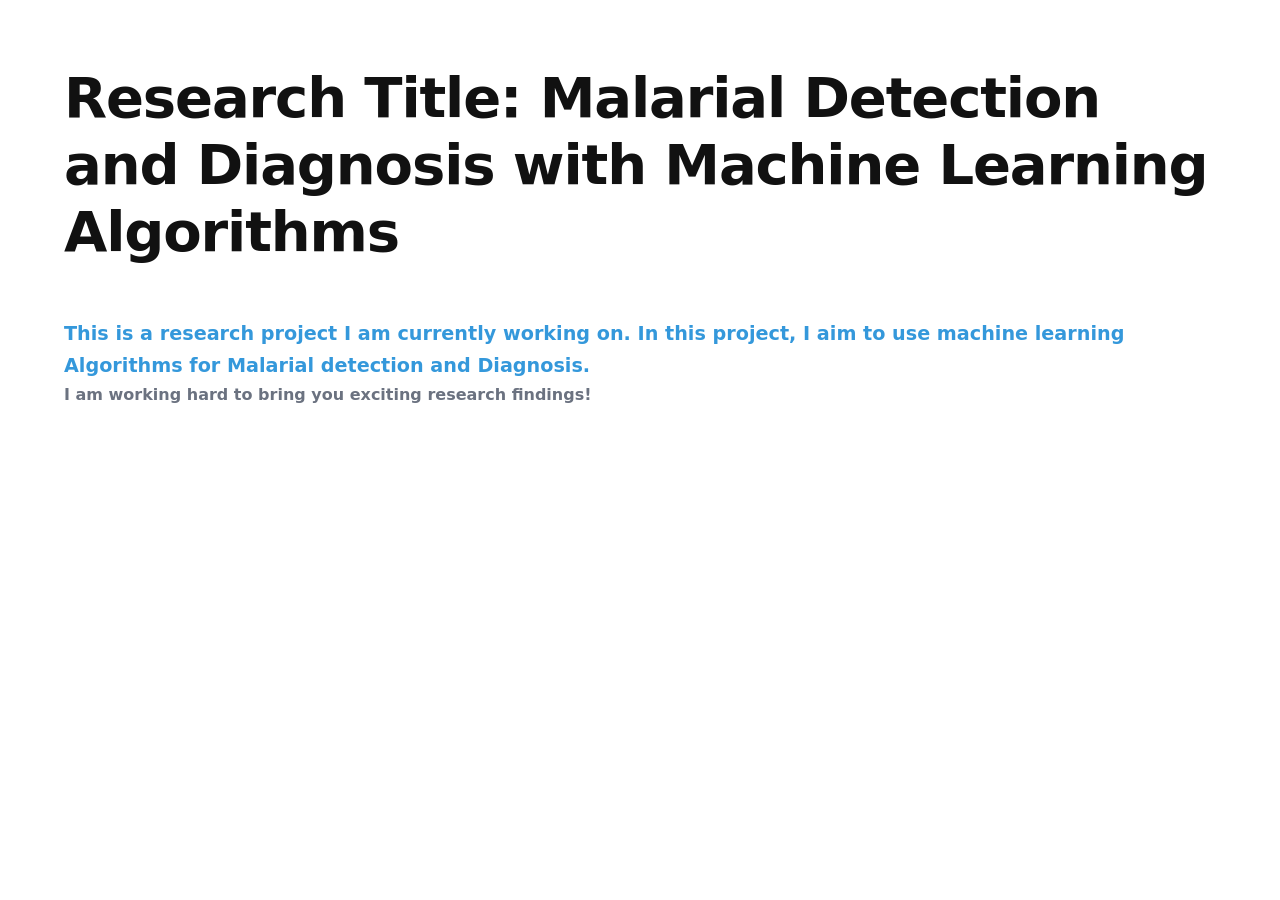
<file: malaria.html>
<!DOCTYPE html>
<html lang="en">
<head>
    <meta charset="UTF-8">
    <meta name="viewport" content="width=device-width, initial-scale=1.0">
    <title>Malaria Diagnosis Research</title>
    <link rel="stylesheet" href="style.css">
    <style>
        body{
            padding: 4rem;
            background-color: white;
            color:  #3498db;
            background-image: none;
            display: flex;
            justify-content: center;
             align-items: flex-start;
            height: 100vh;
            font-weight: bold;
        }
        
    </style>
</head>
<body>
    <div class="secResearch">
        <h1>Research Title: Malarial Detection and Diagnosis with Machine Learning Algorithms
           </h1> <br> <br>
        
        <big>This is a research project I am currently working on. In this project, I aim to use machine learning Algorithms for Malarial detection and Diagnosis.
            </big>
            <p>I am working hard to bring you exciting research findings!</p>
        </div>
    
    <script src="main.js"></script>
</body>
</html>
</file>
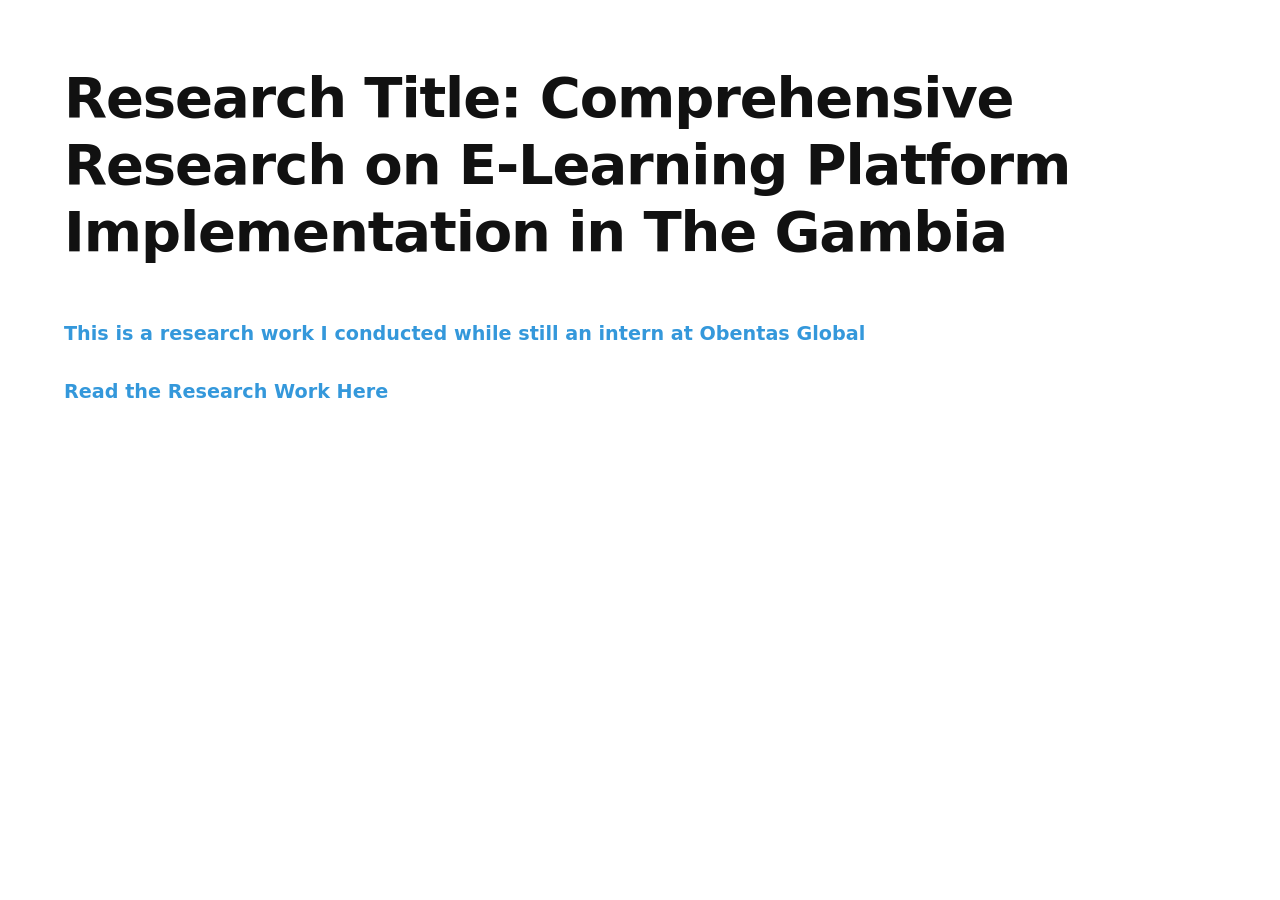
<file: research.html>
<!DOCTYPE html>
<html lang="en">
<head>
    <meta charset="UTF-8">
    <meta name="viewport" content="width=device-width, initial-scale=1.0">
    <title>E Learning Research</title>
    <link rel="stylesheet" href="style.css">
    <style>
        body{
            padding: 4rem;
            background-color: white;
            color:  #3498db;
            background-image: none;
            display: flex;
            justify-content: center;
             align-items: flex-start;
            height: 100vh;
            font-weight: bold;
        }
        
    </style>
</head>
<body>
    <div class="secResearch">
        <h1>Research Title: Comprehensive Research on E-Learning Platform
            Implementation in The Gambia</h1> <br> <br> 
            
        
        <big>This is a research work I conducted while still an intern at <a href="https://obentasglobal.com/">Obentas Global</a> </big> <br> <br>
            <big>Read the Research Work <a href="images/Comprehensive Research on E-Learning Platform Implementation.pdf">Here</a></big>
    </div>
    
    <script src="main.js"></script>
</body>
</html>
</file>
<file: style.css>
/* ============================================
   Cherno Basiru Jallow | Portfolio
   Editorial, minimal, professional
   ============================================ */

:root {
  --bg: #ffffff;
  --text: #111111;
  --text-secondary: #6b7280;
  --text-muted: #9ca3af;
  --border: #e5e7eb;
  --border-light: #f3f4f6;
  --accent: #1d4ed8;
  --accent-hover: #1e40af;
  --accent-subtle: #eff6ff;
  --max-width: 1240px;
  --section-gap: clamp(4rem, 8vw, 6.5rem);
  --radius: 4px;
  --font-sans: "Inter", system-ui, -apple-system, BlinkMacSystemFont, "Segoe UI", sans-serif;
  --font-mono: "IBM Plex Mono", "SF Mono", Consolas, monospace;
  --nav-height: 64px;
  --transition: 0.2s ease;
}

*, *::before, *::after {
  box-sizing: border-box;
  margin: 0;
  padding: 0;
}

html {
  scroll-behavior: smooth;
  scroll-padding-top: calc(var(--nav-height) + 1rem);
}

body {
  font-family: var(--font-sans);
  font-size: 1rem;
  line-height: 1.65;
  color: var(--text);
  background: var(--bg);
  -webkit-font-smoothing: antialiased;
  overflow-x: hidden;
}

img {
  max-width: 100%;
  height: auto;
  display: block;
}

a {
  color: inherit;
  text-decoration: none;
}

ul, ol {
  list-style: none;
}

button {
  font-family: inherit;
  cursor: pointer;
  border: none;
  background: none;
}

/* Typography */
h1, h2, h3, h4 {
  font-weight: 600;
  line-height: 1.2;
  letter-spacing: -0.02em;
  color: var(--text);
}

h1 { font-size: clamp(2.25rem, 5vw, 3.5rem); }
h2 { font-size: clamp(1.75rem, 3.5vw, 2.25rem); }
h3 { font-size: clamp(1.125rem, 2vw, 1.375rem); }

p { color: var(--text-secondary); }

.section-label {
  font-family: var(--font-mono);
  font-size: 0.75rem;
  font-weight: 500;
  letter-spacing: 0.08em;
  text-transform: uppercase;
  color: var(--text-muted);
  margin-bottom: 1rem;
}

.eyebrow {
  font-size: 0.6875rem;
  font-weight: 600;
  letter-spacing: 0.14em;
  text-transform: uppercase;
  color: var(--accent);
  margin-bottom: 1.25rem;
}

/* Layout */
.container {
  width: 100%;
  max-width: var(--max-width);
  margin: 0 auto;
  padding: 0 clamp(1.25rem, 4vw, 2rem);
}

.section {
  padding: var(--section-gap) 0;
}

.section + .section {
  border-top: 1px solid var(--border-light);
}

/* Navigation */
.nav {
  position: fixed;
  top: 0;
  left: 0;
  right: 0;
  z-index: 100;
  height: var(--nav-height);
  background: rgba(255, 255, 255, 0.92);
  backdrop-filter: blur(12px);
  -webkit-backdrop-filter: blur(12px);
  border-bottom: 1px solid var(--border);
  transition: box-shadow var(--transition);
}

.nav.scrolled {
  box-shadow: 0 1px 3px rgba(0, 0, 0, 0.04);
}

.nav-inner {
  display: flex;
  align-items: center;
  justify-content: space-between;
  height: 100%;
}

.nav-logo {
  font-size: 1.125rem;
  font-weight: 700;
  letter-spacing: -0.03em;
  color: var(--text);
}

.nav-links {
  display: none;
  align-items: center;
  gap: 2rem;
}
#mrcg{
  text-decoration: underline;
}
.nav-link {
  font-size: 0.875rem;
  font-weight: 500;
  color: var(--text-secondary);
  transition: color var(--transition);
  position: relative;
}

.nav-link:hover,
.nav-link.active {
  color: var(--text);
}

.nav-link.active::after {
  content: "";
  position: absolute;
  bottom: -4px;
  left: 0;
  right: 0;
  height: 1px;
  background: var(--accent);
}

a.nav-cta.btn {
  display: none;
}

.nav-toggle {
  display: flex;
  align-items: center;
  justify-content: center;
  width: 40px;
  height: 40px;
  color: var(--text);
  flex-shrink: 0;
}

.nav-toggle svg {
  width: 22px;
  height: 22px;
}

.mobile-menu {
  display: none;
  position: fixed;
  top: var(--nav-height);
  left: 0;
  right: 0;
  background: var(--bg);
  border-bottom: 1px solid var(--border);
  padding: 1rem 0 1.5rem;
  z-index: 99;
}

.mobile-menu.open {
  display: block;
}

.mobile-menu a {
  display: block;
  padding: 0.75rem clamp(1.25rem, 4vw, 2rem);
  font-size: 0.9375rem;
  font-weight: 500;
  color: var(--text-secondary);
}

.mobile-menu a:hover {
  color: var(--text);
  background: var(--border-light);
}

.mobile-menu .btn {
  margin: 0.75rem clamp(1.25rem, 4vw, 2rem) 0;
  width: calc(100% - clamp(2.5rem, 8vw, 4rem));
}

@media (min-width: 900px) {
  .nav-links { display: flex; }
  a.nav-cta.btn { display: inline-flex; }
  .nav-toggle { display: none; }
  .mobile-menu,
  .mobile-menu.open { display: none !important; }
}

/* Buttons */
.btn {
  display: inline-flex;
  align-items: center;
  justify-content: center;
  gap: 0.5rem;
  padding: 0.6875rem 1.375rem;
  font-size: 0.875rem;
  font-weight: 500;
  border-radius: var(--radius);
  transition: all var(--transition);
  white-space: nowrap;
}

.btn-primary {
  background: var(--text);
  color: var(--bg);
  border: 1px solid var(--text);
}

.btn-primary:hover {
  background: #333;
  border-color: #333;
}

.btn-secondary {
  background: transparent;
  color: var(--text);
  border: 1px solid var(--border);
}

.btn-secondary:hover {
  border-color: var(--text);
}

.btn-ghost {
  color: var(--accent);
  padding: 0;
  font-weight: 500;
}

.btn-ghost:hover {
  color: var(--accent-hover);
}

.btn-ghost .arrow {
  transition: transform var(--transition);
}

.btn-ghost:hover .arrow {
  transform: translate(2px, -2px);
}

/* Hero */
.hero {
  padding-top: calc(var(--nav-height) + 3.5rem);
  padding-bottom: 2.5rem;
}

.hero-grid {
  display: grid;
  gap: 2.5rem;
  align-items: start;
}

@media (min-width: 768px) {
  .hero-grid {
    grid-template-columns: 1.15fr 0.85fr;
    gap: 3.5rem;
    align-items: center;
  }
}

@media (min-width: 1024px) {
  .hero-grid {
    grid-template-columns: 1.2fr minmax(360px, 440px);
    gap: 4.5rem;
  }
}

.hero-statement {
  font-size: clamp(1.125rem, 2vw, 1.375rem);
  color: var(--text);
  font-weight: 500;
  line-height: 1.5;
  margin: 1.25rem 0 1rem;
  max-width: 38rem;
}

.hero-bio {
  max-width: 40rem;
  margin-bottom: 2rem;
}

.hero-actions {
  display: flex;
  flex-wrap: wrap;
  gap: 0.75rem;
  margin-bottom: 2.5rem;
}

.hero-meta {
  display: flex;
  flex-direction: column;
  gap: 0.5rem;
  font-size: 0.8125rem;
  color: var(--text-muted);
}

.hero-meta span {
  display: flex;
  align-items: center;
  gap: 0.5rem;
}

.hero-portrait {
  position: relative;
  max-width: 440px;
  width: 100%;
  justify-self: end;
}

@media (max-width: 767px) {
  .hero-actions {
    justify-content: center;
  }

  .hero-portrait {
    max-width: 320px;
    justify-self: start;
  }
}

.hero-portrait img {
  width: 100%;
  aspect-ratio: 4/5;
  object-fit: cover;
  border: 1px solid var(--border);
  border-radius: var(--radius);
}

.hero-portrait-caption {
  margin-top: 0.875rem;
  padding-top: 0.875rem;
  border-top: 1px solid var(--border);
}

.hero-portrait-caption strong {
  display: block;
  font-size: 0.875rem;
  font-weight: 600;
  color: var(--text);
}

.hero-portrait-caption span {
  font-size: 0.75rem;
  color: var(--text-muted);
}

/* Credibility strip */
.credibility-strip {
  padding: 1.75rem 0;
  border-top: 1px solid var(--border);
  border-bottom: 1px solid var(--border);
}

.credibility-grid {
  display: grid;
  grid-template-columns: repeat(2, 1fr);
  gap: 1.5rem 1.25rem;
}

@media (min-width: 768px) {
  .credibility-grid {
    grid-template-columns: repeat(4, 1fr);
    gap: 0;
  }

  .credibility-item {
    padding: 0 1.5rem;
    border-right: 1px solid var(--border);
  }

  .credibility-item:first-child {
    padding-left: 0;
  }

  .credibility-item:last-child {
    border-right: none;
    padding-right: 0;
  }
}

.credibility-item strong {
  display: block;
  font-size: 0.875rem;
  font-weight: 600;
  color: var(--text);
  margin-bottom: 0.3rem;
  letter-spacing: -0.01em;
}

.credibility-item span {
  font-size: 0.75rem;
  color: var(--text-muted);
  line-height: 1.45;
}

/* About */
.about-grid {
  display: grid;
  gap: 3rem;
}

@media (min-width: 768px) {
  .about-grid {
    grid-template-columns: 1fr 1.4fr;
    gap: 4rem;
    align-items: start;
  }
}

.about-statement {
  font-size: clamp(1.5rem, 3vw, 2rem);
  font-weight: 500;
  line-height: 1.35;
  color: var(--text);
  letter-spacing: -0.02em;
}

.timeline {
  display: flex;
  flex-direction: column;
  gap: 0;
  margin-top: 2rem;
}

.timeline-item {
  display: grid;
  grid-template-columns: 3rem 1fr;
  gap: 1rem;
  padding: 1.25rem 0;
  border-bottom: 1px solid var(--border-light);
}

.timeline-item:last-child {
  border-bottom: none;
}

.timeline-num {
  font-family: var(--font-mono);
  font-size: 0.75rem;
  color: var(--text-muted);
  padding-top: 0.125rem;
}

.timeline-title {
  font-size: 0.9375rem;
  font-weight: 600;
  color: var(--text);
  margin-bottom: 0.25rem;
}

.timeline-org {
  font-size: 0.8125rem;
  color: var(--text-muted);
}

.about-text p + p {
  margin-top: 1rem;
}

/* Focus areas */
.focus-grid {
  display: grid;
  gap: 1px;
  background: var(--border);
  border: 1px solid var(--border);
  border-radius: var(--radius);
  overflow: hidden;
}

@media (min-width: 768px) {
  .focus-grid {
    grid-template-columns: repeat(3, 1fr);
  }
}

.focus-card {
  background: var(--bg);
  padding: 2rem;
}

.focus-card h3 {
  font-size: 1rem;
  margin-bottom: 0.75rem;
}

.focus-card p {
  font-size: 0.875rem;
  line-height: 1.6;
}

/* Experience */
.experience-list {
  display: flex;
  flex-direction: column;
  gap: 0;
  border-left: 1px solid var(--border);
  padding-left: 1.5rem;
  margin-left: 0.25rem;
}

.experience-item {
  display: grid;
  gap: 0.5rem;
  padding: 1.75rem 0;
  border-bottom: 1px solid var(--border);
  position: relative;
}

.experience-item:first-child {
  padding-top: 0;
}

.experience-item::before {
  content: "";
  position: absolute;
  left: -1.7rem;
  top: 2.1rem;
  width: 7px;
  height: 7px;
  border-radius: 50%;
  background: var(--bg);
  border: 1.5px solid var(--text-muted);
}

.experience-item:first-child::before {
  top: 0.35rem;
}

.experience-header {
  display: flex;
  flex-direction: column;
  gap: 0.25rem;
}

@media (min-width: 640px) {
  .experience-header {
    flex-direction: row;
    justify-content: space-between;
    align-items: baseline;
    gap: 1rem;
  }
}

.experience-org {
  font-size: 1.0625rem;
  font-weight: 600;
  color: var(--text);
  margin-bottom: 0.2rem;
}

.experience-role {
  font-size: 0.9375rem;
  font-weight: 500;
  color: var(--text-secondary);
}

.experience-meta {
  font-family: var(--font-mono);
  font-size: 0.75rem;
  color: var(--text-muted);
  white-space: nowrap;
}

.experience-desc {
  font-size: 0.875rem;
  color: var(--text-secondary);
  margin-top: 0.5rem;
}

.experience-bullets {
  margin-top: 0.75rem;
}

.experience-bullets li {
  position: relative;
  padding-left: 1rem;
  font-size: 0.875rem;
  color: var(--text-secondary);
  margin-bottom: 0.65rem;
  line-height: 1.65;
}

.experience-bullets li::before {
  content: "";
  position: absolute;
  left: 0;
  top: 0.6em;
  width: 4px;
  height: 4px;
  background: var(--text-muted);
  border-radius: 50%;
}

/* Projects */
.section-header {
  margin-bottom: 2.5rem;
  max-width: 40rem;
}

.section-header p {
  margin-top: 0.75rem;
  font-size: 1rem;
}

.project-featured {
  display: grid;
  gap: 1.75rem;
  padding-bottom: 3rem;
  margin-bottom: 3rem;
  border-bottom: 1px solid var(--border);
}

@media (min-width: 900px) {
  .project-featured {
    grid-template-columns: 1.2fr 1fr;
    gap: 3rem;
    align-items: center;
  }
}

.project-featured-body h3 {
  font-size: clamp(1.375rem, 2.5vw, 1.75rem);
  margin-bottom: 0.5rem;
}

.project-note {
  font-size: 0.8125rem;
  color: var(--text-muted);
  line-height: 1.6;
  margin-bottom: 1.25rem;
}

.project-image-wrap {
  overflow: hidden;
  border: 1px solid var(--border);
  border-radius: var(--radius);
  aspect-ratio: 16/10;
}

.project-featured .project-image-wrap {
  aspect-ratio: 16/10;
}

.project-image-wrap img {
  width: 100%;
  height: 100%;
  object-fit: cover;
  transition: transform 0.4s ease;
}

.project-card:hover .project-image-wrap img,
.project-featured:hover .project-image-wrap img {
  transform: scale(1.02);
}

.project-featured:hover .project-image-wrap {
  border-color: #d1d5db;
}

.project-badge {
  display: inline-block;
  font-family: var(--font-mono);
  font-size: 0.6875rem;
  font-weight: 500;
  letter-spacing: 0.04em;
  text-transform: uppercase;
  color: var(--accent);
  background: var(--accent-subtle);
  padding: 0.25rem 0.625rem;
  border-radius: var(--radius);
  margin-bottom: 0.75rem;
}

.project-meta {
  display: flex;
  flex-wrap: wrap;
  gap: 0.5rem 1rem;
  font-size: 0.8125rem;
  color: var(--text-muted);
  margin-bottom: 0.75rem;
}

.project-desc {
  font-size: 0.9375rem;
  color: var(--text-secondary);
  margin-bottom: 1rem;
}

.project-tags {
  display: flex;
  flex-wrap: wrap;
  gap: 0.375rem;
  margin-bottom: 1.25rem;
}

.tag {
  font-family: var(--font-mono);
  font-size: 0.6875rem;
  color: var(--text-muted);
  background: var(--border-light);
  padding: 0.25rem 0.5rem;
  border-radius: var(--radius);
}

.project-links {
  display: flex;
  flex-wrap: wrap;
  gap: 1.25rem;
  margin-top: auto;
}

.projects-grid {
  display: grid;
  gap: 1.75rem;
}

@media (min-width: 640px) {
  .projects-grid {
    grid-template-columns: repeat(2, 1fr);
  }
}

.project-card {
  display: flex;
  flex-direction: column;
  border: 1px solid var(--border);
  border-radius: var(--radius);
  overflow: hidden;
  transition: border-color var(--transition);
}

.project-card:hover {
  border-color: #d1d5db;
}

.project-card .project-image-wrap {
  border: none;
  border-radius: 0;
  aspect-ratio: 16/9;
}

.project-card-body {
  padding: 1.35rem 1.5rem 1.5rem;
  flex: 1;
  display: flex;
  flex-direction: column;
}

.project-card-body h3 {
  margin-bottom: 0.5rem;
}

.project-card-body .project-links {
  margin-top: auto;
  padding-top: 0.25rem;
}

/* Research */
.research-list {
  display: flex;
  flex-direction: column;
  gap: 0;
}

.research-item {
  display: grid;
  gap: 0.75rem 1.5rem;
  padding: 1.75rem 0;
  border-bottom: 1px solid var(--border);
}

.research-item:first-child {
  padding-top: 0;
}

@media (min-width: 640px) {
  .research-item {
    grid-template-columns: 4.5rem 1fr;
  }
}

.research-year {
  font-family: var(--font-mono);
  font-size: 0.8125rem;
  color: var(--text-muted);
  padding-top: 0.2rem;
}

.research-body h3 {
  font-size: 1.0625rem;
  font-weight: 600;
  margin-bottom: 0.375rem;
  line-height: 1.4;
}

.research-meta {
  font-family: var(--font-mono);
  font-size: 0.75rem;
  color: var(--text-muted);
  margin-bottom: 0.75rem;
}

.research-body p {
  font-size: 0.875rem;
  margin-bottom: 1rem;
  max-width: 44rem;
}

.research-cta {
  margin-top: 2rem;
}

/* Speaking */
.speaking-list {
  display: flex;
  flex-direction: column;
  gap: 0;
}

.speaking-item {
  display: grid;
  gap: 1.5rem;
  padding: 2rem 0;
  border-bottom: 1px solid var(--border);
  align-items: start;
}

.speaking-item:first-child {
  padding-top: 0;
}

@media (min-width: 640px) {
  .speaking-item {
    grid-template-columns: 200px 1fr;
  }
}

@media (min-width: 768px) {
  .speaking-item {
    grid-template-columns: 240px 1fr;
  }
}

.speaking-thumb {
  aspect-ratio: 16/10;
  overflow: hidden;
  border: 1px solid var(--border);
  border-radius: var(--radius);
}

.speaking-thumb img {
  width: 100%;
  height: 100%;
  object-fit: cover;
  transition: transform 0.4s ease;
}

.speaking-item:hover .speaking-thumb img {
  transform: scale(1.02);
}

.speaking-event {
  font-family: var(--font-mono);
  font-size: 0.75rem;
  color: var(--text-muted);
  margin-bottom: 0.375rem;
}

.speaking-title {
  font-size: 1.0625rem;
  font-weight: 600;
  margin-bottom: 0.5rem;
  line-height: 1.4;
}

.speaking-desc {
  font-size: 0.875rem;
  margin-bottom: 0.75rem;
}

.speaking-item--text-only .speaking-content {
  grid-column: 1 / -1;
}

/* Recognition */
.leadership-feature {
  margin: 2rem 0 2.5rem;
  padding-bottom: 2rem;
  border-bottom: 1px solid var(--border);
}

.leadership-label {
  font-family: var(--font-mono);
  font-size: 0.6875rem;
  font-weight: 500;
  letter-spacing: 0.08em;
  text-transform: uppercase;
  color: var(--text-muted);
  margin-bottom: 0.75rem;
}

.leadership-feature h3 {
  font-size: 1.25rem;
  margin-bottom: 0.35rem;
}

.leadership-org {
  font-size: 0.875rem;
  color: var(--text-secondary);
  margin-bottom: 0.75rem;
}

.leadership-brief {
  font-size: 0.875rem;
  color: var(--text-secondary);
  max-width: 40rem;
}

.recognition-list {
  display: flex;
  flex-direction: column;
  gap: 0;
}

.recognition-item {
  display: grid;
  gap: 0.2rem;
  padding: 1.1rem 0;
  border-bottom: 1px solid var(--border-light);
}

@media (min-width: 640px) {
  .recognition-item {
    grid-template-columns: minmax(10rem, 14rem) 1fr;
    gap: 1.5rem;
    align-items: baseline;
  }
}

.recognition-item:last-child {
  border-bottom: none;
}

.recognition-title {
  font-size: 0.9375rem;
  font-weight: 600;
  color: var(--text);
}

.recognition-detail {
  font-size: 0.875rem;
  color: var(--text-muted);
}

.recognition-item--photo {
  align-items: start;
}

.recognition-item--photo .recognition-detail + .recognition-detail {
  margin-top: 0.35rem;
}

@media (min-width: 640px) {
  .recognition-item--photo {
    grid-template-columns: 200px 1fr;
  }
}

.recognition-item--photo:hover .speaking-thumb img {
  transform: scale(1.02);
}

/* Community & Leadership */
.community-list {
  display: flex;
  flex-direction: column;
}

.community-item {
  padding: 1.75rem 0;
  border-bottom: 1px solid var(--border);
}

.community-item:first-child {
  padding-top: 0;
}

.community-item:last-child {
  border-bottom: none;
  padding-bottom: 0;
}

.community-item--featured {
  display: grid;
  gap: 1.5rem;
  padding-bottom: 2.25rem;
  margin-bottom: 0.5rem;
}

@media (min-width: 768px) {
  .community-item--featured {
    grid-template-columns: minmax(220px, 320px) 1fr;
    gap: 2.25rem;
    align-items: start;
  }
}

.community-image-wrap {
  overflow: hidden;
  border: 1px solid var(--border);
  border-radius: var(--radius);
  aspect-ratio: 16/10;
}

.community-image-wrap img {
  width: 100%;
  height: 100%;
  object-fit: cover;
  transition: transform 0.4s ease;
}

.community-item--featured:hover .community-image-wrap img {
  transform: scale(1.02);
}

.community-item--featured:hover .community-image-wrap {
  border-color: #d1d5db;
}

.community-body h3 {
  font-size: 1.125rem;
  font-weight: 600;
  margin-bottom: 0.35rem;
  letter-spacing: -0.01em;
}

.community-role {
  font-size: 0.8125rem;
  color: var(--text-muted);
  margin-bottom: 0.85rem;
  line-height: 1.5;
}

.community-desc {
  font-size: 0.9375rem;
  color: var(--text-secondary);
  line-height: 1.65;
  max-width: 44rem;
}

.community-link {
  display: inline-flex;
  align-items: center;
  gap: 0.3rem;
  margin-top: 0.85rem;
  font-size: 0.875rem;
  font-weight: 500;
  color: var(--accent);
  transition: color var(--transition);
}

.community-link .arrow {
  transition: transform var(--transition);
}

.community-link:hover {
  color: var(--accent-hover);
}

.community-link:hover .arrow {
  transform: translate(2px, -2px);
}

/* Legacy leadership (unused) */
.leadership-card {
  display: none;
}

/* Skills */
.skills-grid {
  display: grid;
  gap: 2.5rem;
  margin-top: 2rem;
}

@media (min-width: 640px) {
  .skills-grid {
    grid-template-columns: repeat(2, 1fr);
  }
}

@media (min-width: 900px) {
  .skills-grid {
    grid-template-columns: repeat(3, 1fr);
  }
}

.skill-category h3 {
  font-size: 0.8125rem;
  font-weight: 600;
  text-transform: uppercase;
  letter-spacing: 0.06em;
  color: var(--text-muted);
  margin-bottom: 0.875rem;
}

.skill-list {
  display: flex;
  flex-wrap: wrap;
  gap: 0.375rem;
}

.skill-list span {
  font-size: 0.8125rem;
  color: var(--text-secondary);
  padding: 0.3125rem 0.625rem;
  border: 1px solid var(--border);
  border-radius: var(--radius);
}

/* Education */
.education-list {
  display: flex;
  flex-direction: column;
  gap: 0;
}

.education-item {
  padding: 1.75rem 0;
  border-bottom: 1px solid var(--border);
}

.education-item:first-child {
  padding-top: 0;
}

.education-header {
  display: flex;
  flex-direction: column;
  gap: 0.25rem;
  margin-bottom: 0.5rem;
}

@media (min-width: 640px) {
  .education-header {
    flex-direction: row;
    justify-content: space-between;
    align-items: baseline;
  }
}

.education-degree {
  font-size: 1rem;
  font-weight: 600;
  color: var(--text);
}

.education-school {
  font-size: 0.875rem;
  color: var(--text-secondary);
}

.education-dates {
  font-family: var(--font-mono);
  font-size: 0.75rem;
  color: var(--text-muted);
}

.education-detail {
  font-size: 0.8125rem;
  color: var(--text-muted);
  margin-top: 0.5rem;
}

/* CBJtech */
.cbjtech-grid {
  display: grid;
  gap: 2.5rem;
}

@media (min-width: 768px) {
  .cbjtech-grid {
    grid-template-columns: 1fr 1fr;
    align-items: start;
  }
}

.cbjtech-stats {
  display: flex;
  flex-wrap: wrap;
  gap: 0.5rem;
  margin: 1.25rem 0;
}

.cbjtech-topics {
  display: flex;
  flex-wrap: wrap;
  gap: 0.375rem;
}

/* Contact */
.contact-grid {
  display: grid;
  gap: 3rem;
}

@media (min-width: 768px) {
  .contact-grid {
    grid-template-columns: 1fr 1fr;
    gap: 4rem;
  }
}

.contact-links {
  display: flex;
  flex-direction: column;
  gap: 1rem;
  margin-top: 2rem;
}

.contact-link {
  display: flex;
  align-items: center;
  gap: 0.75rem;
  font-size: 0.9375rem;
  color: var(--text-secondary);
  transition: color var(--transition);
}

.contact-link:hover {
  color: var(--text);
}

.contact-social {
  display: flex;
  gap: 0.75rem;
  margin-top: 2rem;
}

.social-btn {
  display: flex;
  align-items: center;
  justify-content: center;
  width: 40px;
  height: 40px;
  border: 1px solid var(--border);
  border-radius: var(--radius);
  color: var(--text-secondary);
  transition: all var(--transition);
}

.social-btn svg,
.contact-link svg.icon {
  display: block;
  flex-shrink: 0;
}

.social-btn:hover {
  border-color: var(--text);
  color: var(--text);
}

/* Responsive polish */
@media (max-width: 899px) {
  .nav-inner {
    gap: 0.75rem;
  }

  a.nav-cta.btn {
    display: none !important;
  }
}

@media (max-width: 639px) {
  .section {
    padding: clamp(3rem, 10vw, 4rem) 0;
  }

  .hero {
    padding-top: calc(var(--nav-height) + 2rem);
  }

  .experience-list {
    border-left: none;
    padding-left: 0;
    margin-left: 0;
  }

  .experience-item::before {
    display: none;
  }

  .project-featured {
    padding-bottom: 2.25rem;
    margin-bottom: 2.25rem;
  }
}

/* Footer */
.footer {
  padding: 3rem 0;
  border-top: 1px solid var(--border);
  background: var(--border-light);
}

.footer-inner {
  display: flex;
  flex-direction: column;
  gap: 2rem;
}

@media (min-width: 768px) {
  .footer-inner {
    flex-direction: row;
    justify-content: space-between;
    align-items: start;
  }
}

.footer-brand strong {
  display: block;
  font-size: 1rem;
  margin-bottom: 0.25rem;
}

.footer-brand span {
  display: block;
  font-size: 0.8125rem;
  color: var(--text-muted);
  margin-top: 0.125rem;
}

.footer-links {
  display: flex;
  flex-wrap: wrap;
  gap: 1.25rem;
}

.footer-links a {
  font-size: 0.8125rem;
  color: var(--text-secondary);
  transition: color var(--transition);
}

.footer-links a:hover {
  color: var(--text);
}

.footer-copy {
  font-size: 0.75rem;
  color: var(--text-muted);
  margin-top: 2rem;
  padding-top: 2rem;
  border-top: 1px solid var(--border);
}

/* Animations */
.reveal {
  opacity: 0;
  transform: translateY(16px);
  transition: opacity 0.6s ease, transform 0.6s ease;
}

.reveal.visible {
  opacity: 1;
  transform: translateY(0);
}

/* Focus states */
:focus-visible {
  outline: 2px solid var(--accent);
  outline-offset: 2px;
}

/* Reduced motion */
@media (prefers-reduced-motion: reduce) {
  html { scroll-behavior: auto; }
  .reveal {
    opacity: 1;
    transform: none;
    transition: none;
  }
  .project-image-wrap img,
  .speaking-thumb img {
    transition: none;
  }
}

/* Utility */
.sr-only {
  position: absolute;
  width: 1px;
  height: 1px;
  padding: 0;
  margin: -1px;
  overflow: hidden;
  clip: rect(0, 0, 0, 0);
  border: 0;
}

.skip-link {
  position: absolute;
  top: -100%;
  left: 1rem;
  padding: 0.75rem 1rem;
  background: var(--bg);
  border: 1px solid var(--border);
  z-index: 200;
  font-size: 0.875rem;
  font-weight: 500;
}

.skip-link:focus {
  top: 1rem;
}

.text-link {
  color: var(--accent);
  font-weight: 500;
}

.text-link:hover {
  color: var(--accent-hover);
}
</file>
